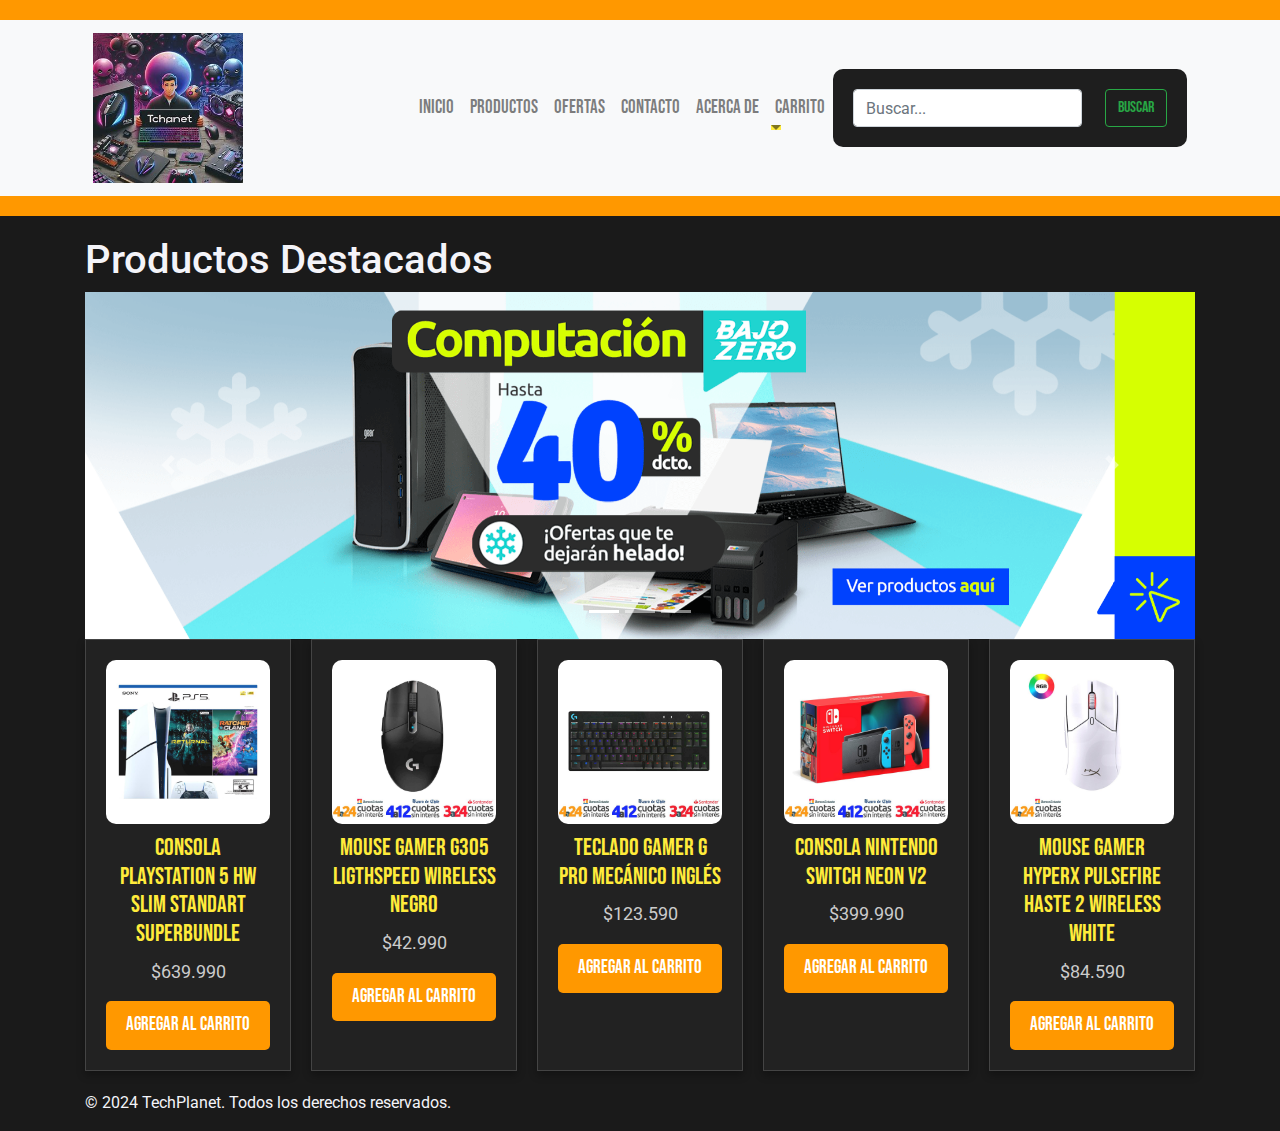
<file: index.html>
<!DOCTYPE html>
<html lang="es">
<head>
    <meta charset="UTF-8">
    <meta name="viewport" content="width=device-width, initial-scale=1.0">
    <title>TechPlanet - Inicio</title>
    <link rel="stylesheet" href="https://stackpath.bootstrapcdn.com/bootstrap/4.5.2/css/bootstrap.min.css">
    <link rel="stylesheet" href="styles.css">
</head>
<body>
    <header>
        <nav class="navbar navbar-expand-lg navbar-light bg-light">
            <div class="container">
                <a class="navbar-brand" href="index.html"><img src="logo de la pagina/OIG2.jpeg" alt="TechPlanet"></a>
                <button class="navbar-toggler" type="button" data-toggle="collapse" data-target="#navbarNav" aria-controls="navbarNav" aria-expanded="false" aria-label="Toggle navigation">
                    <span class="navbar-toggler-icon"></span>
                </button>
                <div class="collapse navbar-collapse" id="navbarNav">
                    <ul class="navbar-nav ml-auto">
                        <li class="nav-item">
                            <a class="nav-link" href="index.html">Inicio</a>
                        </li>
                        <li class="nav-item">
                            <a class="nav-link" href="productos.html">Productos</a>
                        </li>
                        <li class="nav-item">
                            <a class="nav-link" href="ofertas.html">Ofertas</a>
                        </li>
                        <li class="nav-item">
                            <a class="nav-link" href="contacto.html">Contacto</a>
                        </li>
                        <li class="nav-item">
                            <a class="nav-link" href="acerca.html">Acerca de</a>
                        </li>
                        <li class="nav-item dropdown">
                            <a class="nav-link dropdown-toggle" href="#" id="navbarDropdown" role="button" data-toggle="dropdown" aria-haspopup="true" aria-expanded="false">
                                Carrito
                            </a>
                            <div class="dropdown-menu" aria-labelledby="navbarDropdown">
                                <ul id="cart-items" class="dropdown-item"></ul>
                                <p class="dropdown-item">Total: <span id="cart-total-price">$0.00</span></p>
                                <button onclick="checkout()" class="dropdown-item">Pagar</button>
                            </div>
                        </li>
                    </ul>
                    <form class="form-inline my-2 my-lg-0">
                        <input class="form-control mr-sm-2" type="search" placeholder="Buscar..." aria-label="Search">
                        <button class="btn btn-outline-success my-2 my-sm-0" type="submit">Buscar</button>
                    </form>
                </div>
            </div>
        </nav>
    </header>
    
    <main>
        <div class="container">
            <h1>Productos Destacados</h1>
            <div id="carouselExampleIndicators" class="carousel slide" data-ride="carousel">
                <ol class="carousel-indicators">
                    <li data-target="#carouselExampleIndicators" data-slide-to="0" class="active"></li>
                    <li data-target="#carouselExampleIndicators" data-slide-to="1"></li>
                    <li data-target="#carouselExampleIndicators" data-slide-to="2"></li>
                </ol>
                <div class="carousel-inner">
                    <div class="carousel-item active">
                        <img class="d-block w-100" src="carrusel/1_8868.png" alt="Producto 1">
                    </div>
                    <div class="carousel-item">
                        <img class="d-block w-100" src="carrusel/7_824.jpg" alt="Producto 2">
                    </div>
                    <!-- Agrega más imágenes aquí -->
                </div>
                <a class="carousel-control-prev" href="#carouselExampleIndicators" role="button" data-slide="prev">
                    <span class="carousel-control-prev-icon" aria-hidden="true"></span>
                    <span class="sr-only">Previous</span>
                </a>
                <a class="carousel-control-next" href="#carouselExampleIndicators" role="button" data-slide="next">
                    <span class="carousel-control-next-icon" aria-hidden="true"></span>
                    <span class="sr-only">Next</span>
                </a>
            </div>

            <div class="product-grid">
                <!-- Lista de productos -->
                <div class="product">
                    <img src="productos destacados/play 5.jpg" alt="Consola PlayStation 5">
                    <h2>Consola PlayStation 5 HW Slim Standart Superbundle</h2>
                    <p>$639.990</p>
                    <button onclick="addToCart('Consola PlayStation 5 HW Slim Standart Superbundle', 639990, 'productos destacados/play 5.jpg')">Agregar al Carrito</button>
                </div>                
                <div class="product">
                    <img src="productos destacados/logitech.jpg" alt="Logitech®Mouses">
                    <h2>Mouse Gamer G305 Ligthspeed Wireless Negro</h2>
                    <p>$42.990</p>
                    <button onclick="addToCart('Mouse Gamer G305 Ligthspeed Wireless Negro', 42990, 'productos destacados/logitech.jpg')">Agregar al Carrito</button>
                </div>
                <div class="product">
                    <img src="productos destacados/logitech teclado.jpg" alt="Logitech®Teclados">
                    <h2>Teclado Gamer G PRO Mecánico Inglés</h2>
                    <p>$123.590</p>
                    <button onclick="addToCart('Teclado Gamer G PRO Mecánico Inglés', 123590, 'productos destacados/logitech teclado.jpg')">Agregar al Carrito</button>
                </div>
                <div class="product">
                    <img src="productos destacados/Nintendo switch.jpg" alt="Nintendo®Consolas">
                    <h2>Consola Nintendo Switch Neon V2</h2>
                    <p>$399.990</p>
                    <button onclick="addToCart('Consola Nintendo Switch Neon V2', 399990, 'productos destacados/Nintendo switch.jpg')">Agregar al Carrito</button>
                </div>
                <div class="product">
                    <img src="productos destacados/mouse hyperx.jpg" alt="HyperX®Mouses">
                    <h2>Mouse Gamer HyperX Pulsefire Haste 2 Wireless White</h2>
                    <p>$84.590</p>
                    <button onclick="addToCart('Mouse Gamer HyperX Pulsefire Haste 2 Wireless White', 84590, 'productos destacados/mouse hyperx.jpg')">Agregar al Carrito</button>
                </div>
            </div>
        </div>
    </main>
    
    <footer>
        <div class="container">
            <p>&copy; 2024 TechPlanet. Todos los derechos reservados.</p>
        </div>
    </footer>
    
    <script>
        let cart = [];
        let totalPrice = 0;
    
        function addToCart(productName, productPrice, imageUrl) {
            cart.push({ name: productName, price: productPrice, imageUrl: imageUrl });
            totalPrice += productPrice;
            updateCart();
        }
    
        function updateCart() {
    const cartItemsElement = document.getElementById('cart-items');
    cartItemsElement.innerHTML = '';
    cart.forEach((item, index) => {
        const li = document.createElement('li');
        const img = document.createElement('img');
        img.src = item.imageUrl;
        img.alt = item.name;
        img.style.width = '100px';
        img.style.height = '100px';
        li.appendChild(img);
        const text = document.createElement('span');
        const priceWithoutDecimals = Math.floor(item.price); 
        text.textContent = `${item.name} - $${priceWithoutDecimals.toLocaleString('es-CL', {style: 'currency', currency: 'CLP'})}`; 
        li.appendChild(text);
        const removeButton = document.createElement('button');
        removeButton.textContent = 'x';
        removeButton.classList.add('btn', 'btn-danger', 'btn-sm', 'ml-2'); 
        removeButton.onclick = () => removeFromCart(index); 
        li.appendChild(removeButton);
        cartItemsElement.appendChild(li);
    });
    const totalPriceWithoutDecimals = Math.floor(totalPrice); 
    document.getElementById('cart-total-price').textContent = `$${totalPriceWithoutDecimals.toLocaleString('es-CL', {style: 'currency', currency: 'CLP'})}`; 
}





function removeFromCart(index) {
    const removedItem = cart.splice(index, 1)[0]; 
    totalPrice -= removedItem.price; 
    updateCart(); 
}



    
        function checkout() {
            alert('Checkout: Total a pagar - $' + totalPrice.toFixed(2));
        }
    </script>
    
    
    

    <script src="https://code.jquery.com/jquery-3.5.1.slim.min.js"></script>
    <script src="https://cdn.jsdelivr.net/npm/@popperjs/core@2.5.3/dist/umd/popper.min.js"></script>
    <script src="https://stackpath.bootstrapcdn.com/bootstrap/4.5.2/js/bootstrap.min.js"></script>
</body>
</html>
</file>
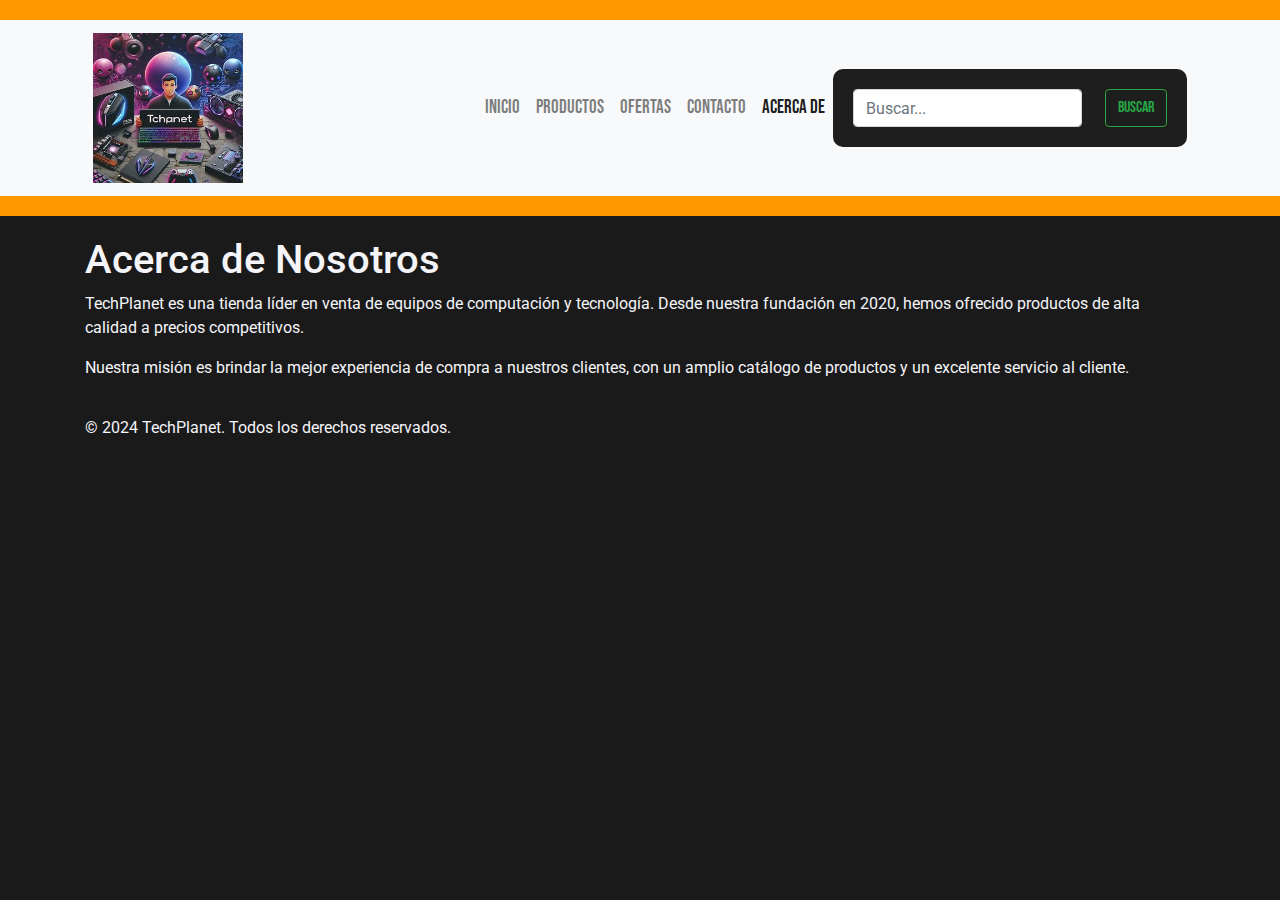
<file: acerca.html>
<!DOCTYPE html>
<html lang="es">
<head>
    <meta charset="UTF-8">
    <meta name="viewport" content="width=device-width, initial-scale=1.0">
    <title>TechPlanet - Acerca de</title>
    <link rel="stylesheet" href="https://stackpath.bootstrapcdn.com/bootstrap/4.5.2/css/bootstrap.min.css">
    <link rel="stylesheet" href="styles.css">
</head>
<body>
    <header>
        <nav class="navbar navbar-expand-lg navbar-light bg-light">
            <div class="container">
                <a class="navbar-brand" href="index.html"><img src="logo de la pagina/OIG2.jpeg" alt="TechPlanet Logo"></a>
                <button class="navbar-toggler" type="button" data-toggle="collapse" data-target="#navbarNav" aria-controls="navbarNav" aria-expanded="false" aria-label="Toggle navigation">
                    <span class="navbar-toggler-icon"></span>
                </button>
                <div class="collapse navbar-collapse" id="navbarNav">
                    <ul class="navbar-nav ml-auto">
                        <li class="nav-item">
                            <a class="nav-link" href="index.html">Inicio</a>
                        </li>
                        <li class="nav-item">
                            <a class="nav-link" href="productos.html">Productos</a>
                        </li>
                        <li class="nav-item">
                            <a class="nav-link" href="ofertas.html">Ofertas</a>
                        </li>
                        <li class="nav-item">
                            <a class="nav-link" href="contacto.html">Contacto</a>
                        </li>
                        <li class="nav-item active">
                            <a class="nav-link" href="acerca.html">Acerca de</a>
                        </li>
                    </ul>
                    <form class="form-inline my-2 my-lg-0">
                        <input class="form-control mr-sm-2" type="search" placeholder="Buscar..." aria-label="Search">
                        <button class="btn btn-outline-success my-2 my-sm-0" type="submit">Buscar</button>
                    </form>
                </div>
            </div>
        </nav>
    </header>
    
    <main>
        <div class="container">
            <h1>Acerca de Nosotros</h1>
            <p>TechPlanet es una tienda líder en venta de equipos de computación y tecnología. Desde nuestra fundación en 2020, hemos ofrecido productos de alta calidad a precios competitivos.</p>
            <p>Nuestra misión es brindar la mejor experiencia de compra a nuestros clientes, con un amplio catálogo de productos y un excelente servicio al cliente.</p>
        </div>
    </main>
    
    <footer>
        <div class="container">
            <p>&copy; 2024 TechPlanet. Todos los derechos reservados.</p>
        </div>
    </footer>
    
    <script src="https://code.jquery.com/jquery-3.5.1.slim.min.js"></script>
    <script src="https://cdn.jsdelivr.net/npm/@popperjs/core@2.5.3/dist/umd/popper.min.js"></script>
    <script src="https://stackpath.bootstrapcdn.com/bootstrap/4.5.2/js/bootstrap.min.js"></script>
</body>
</html>
</file>
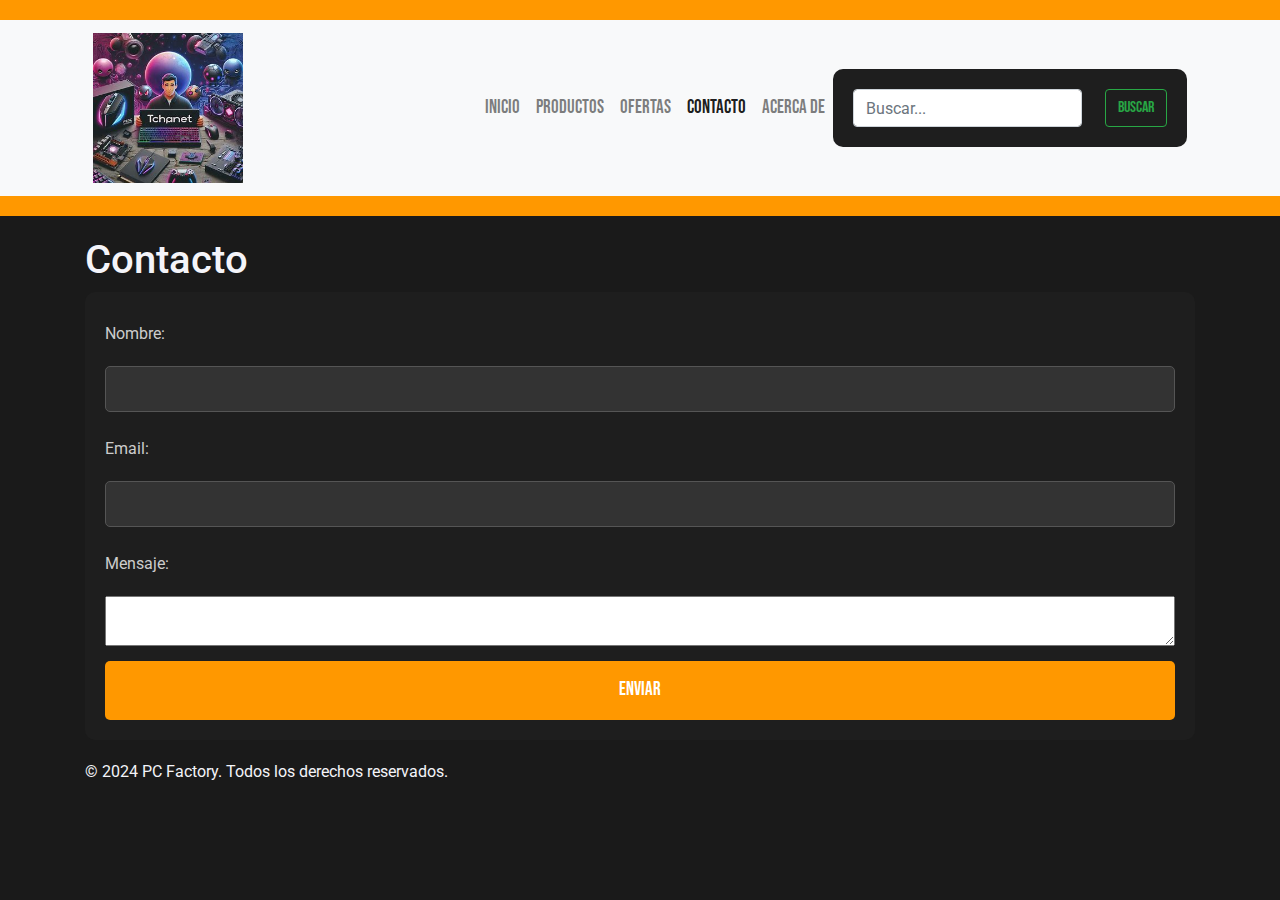
<file: contacto.html>
<!DOCTYPE html>
<html lang="es">
<head>
    <meta charset="UTF-8">
    <meta name="viewport" content="width=device-width, initial-scale=1.0">
    <title>PC Factory - Contacto</title>
    <link rel="stylesheet" href="https://stackpath.bootstrapcdn.com/bootstrap/4.5.2/css/bootstrap.min.css">
    <link rel="stylesheet" href="styles.css">
</head>
<body>
    <header>
        <nav class="navbar navbar-expand-lg navbar-light bg-light">
            <div class="container">
                <a class="navbar-brand" href="index.html"><img src="logo de la pagina/OIG2.jpeg" alt="Pagina"></a>
                <button class="navbar-toggler" type="button" data-toggle="collapse" data-target="#navbarNav" aria-controls="navbarNav" aria-expanded="false" aria-label="Toggle navigation">
                    <span class="navbar-toggler-icon"></span>
                </button>
                <div class="collapse navbar-collapse" id="navbarNav">
                    <ul class="navbar-nav ml-auto">
                        <li class="nav-item">
                            <a class="nav-link" href="index.html">Inicio</a>
                        </li>
                        <li class="nav-item">
                            <a class="nav-link" href="productos.html">Productos</a>
                        </li>
                        <li class="nav-item">
                            <a class="nav-link" href="ofertas.html">Ofertas</a>
                        </li>
                        <li class="nav-item active">
                            <a class="nav-link" href="contacto.html">Contacto</a>
                        </li>
                        <li class="nav-item">
                            <a class="nav-link" href="acerca.html">Acerca de</a>
                        </li>
                    </ul>
                    <form class="form-inline my-2 my-lg-0">
                        <input class="form-control mr-sm-2" type="search" placeholder="Buscar..." aria-label="Search">
                        <button class="btn btn-outline-success my-2 my-sm-0" type="submit">Buscar</button>
                    </form>
                </div>
            </div>
        </nav>
    </header>
    
    <main>
        <div class="container">
            <h1>Contacto</h1>
            <form action="#" method="post">
                <label for="nombre">Nombre:</label>
                <input type="text" id="nombre" name="nombre" required>
                
                <label for="email">Email:</label>
                <input type="email" id="email" name="email" required>
                
                <label for="mensaje">Mensaje:</label>
                <textarea id="mensaje" name="mensaje" required></textarea>
                
                <button type="submit">Enviar</button>
            </form>
        </div>
    </main>
    
    <footer>
        <div class="container">
            <p>&copy; 2024 PC Factory. Todos los derechos reservados.</p>
        </div>
    </footer>
    
    <script src="https://code.jquery.com/jquery-3.5.1.slim.min.js"></script>
    <script src="https://cdn.jsdelivr.net/npm/@popperjs/core@2.5.3/dist/umd/popper.min.js"></script>
    <script src="https://stackpath.bootstrapcdn.com/bootstrap/4.5.2/js/bootstrap.min.js"></script>
</body>
</html>
</file>
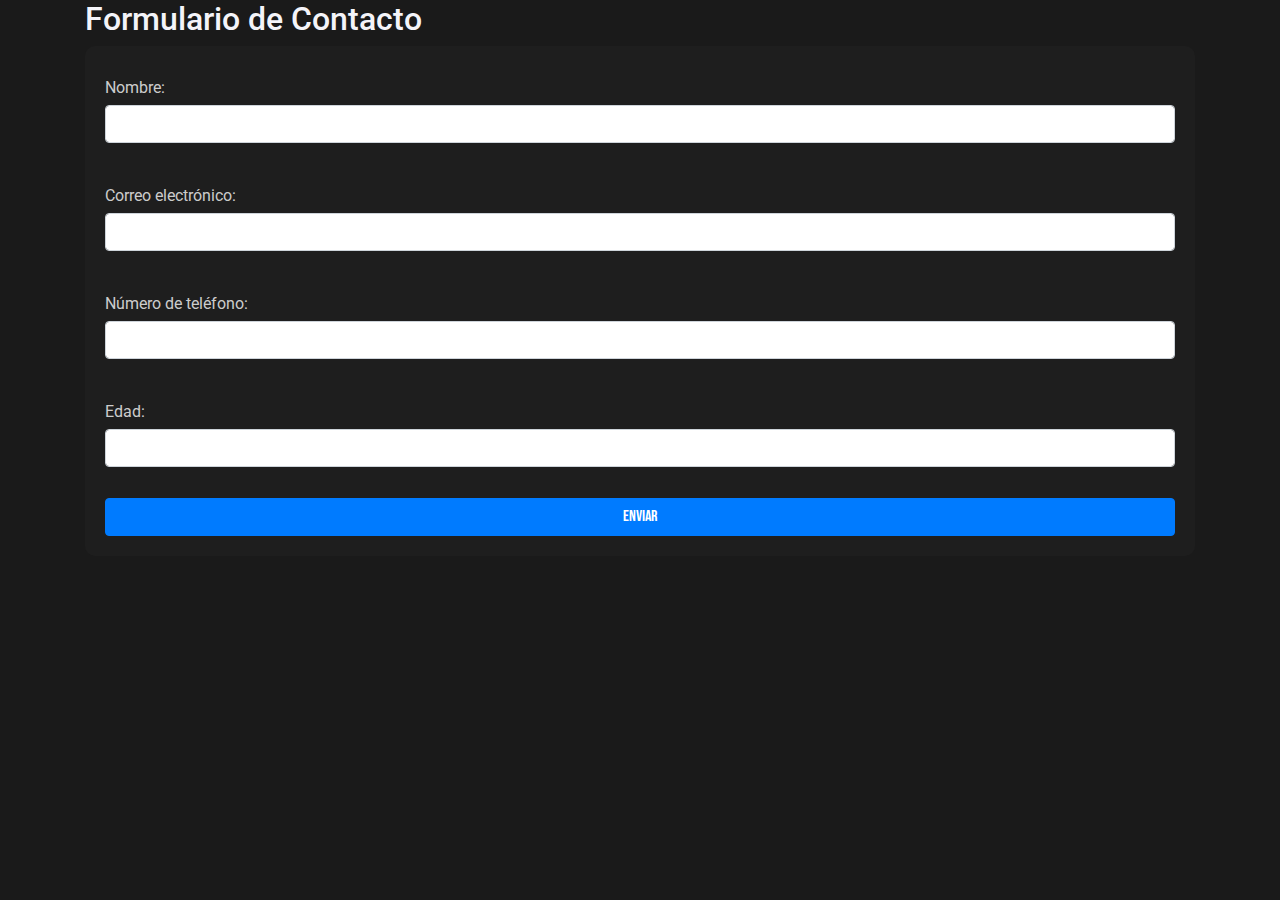
<file: formulario.html>
<!DOCTYPE html>
<html lang="es">
<head>
    <meta charset="UTF-8">
    <meta name="viewport" content="width=device-width, initial-scale=1.0">
    <title>Formulario de Contacto</title>
    <link rel="stylesheet" href="https://stackpath.bootstrapcdn.com/bootstrap/4.5.2/css/bootstrap.min.css">
    <link rel="stylesheet" href="styles.css">
</head>
<body>
    <div class="container">
        <h2>Formulario de Contacto</h2>
        <form id="formulario-contacto" action="">
            <div class="form-group">
                <label for="nombre">Nombre:</label>
                <input type="text" id="nombre" name="nombre" class="form-control" required>
            </div>
            <div class="form-group">
                <label for="email">Correo electrónico:</label>
                <input type="email" id="email" name="email" class="form-control" required>
            </div>
            <div class="form-group">
                <label for="telefono">Número de teléfono:</label>
                <input type="tel" id="telefono" name="telefono" class="form-control" required>
            </div>
            <div class="form-group">
                <label for="edad">Edad:</label>
                <input type="number" id="edad" name="edad" class="form-control" required>
            </div>
            <button type="submit" class="btn btn-primary">Enviar</button>
        </form>
    </div>

    <script src="https://code.jquery.com/jquery-3.5.1.min.js"></script>
    <script src="formulario.js"></script>
</body>
</html>
</file>
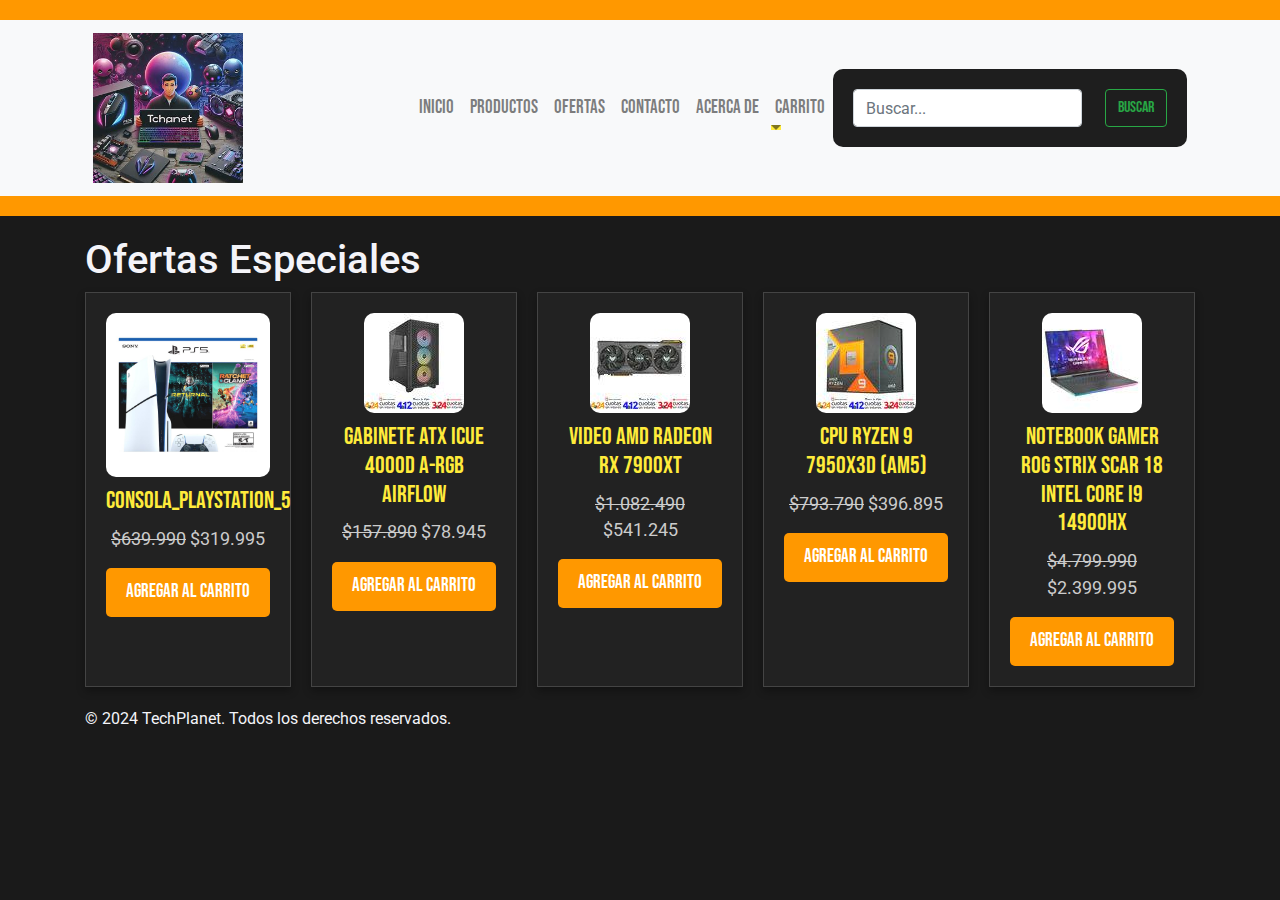
<file: ofertas.html>
<!DOCTYPE html>
<html lang="es">
<head>
    <meta charset="UTF-8">
    <meta name="viewport" content="width=device-width, initial-scale=1.0">
    <title>TechPlanet - Inicio</title>
    <link rel="stylesheet" href="https://stackpath.bootstrapcdn.com/bootstrap/4.5.2/css/bootstrap.min.css">
    <link rel="stylesheet" href="styles.css">
</head>
<body>
    <header>
        <nav class="navbar navbar-expand-lg navbar-light bg-light">
            <div class="container">
                <a class="navbar-brand" href="index.html"><img src="logo de la pagina/OIG2.jpeg" alt="TechPlanet"></a>
                <button class="navbar-toggler" type="button" data-toggle="collapse" data-target="#navbarNav" aria-controls="navbarNav" aria-expanded="false" aria-label="Toggle navigation">
                    <span class="navbar-toggler-icon"></span>
                </button>
                <div class="collapse navbar-collapse" id="navbarNav">
                    <ul class="navbar-nav ml-auto">
                        <li class="nav-item">
                            <a class="nav-link" href="index.html">Inicio</a>
                        </li>
                        <li class="nav-item">
                            <a class="nav-link" href="productos.html">Productos</a>
                        </li>
                        <li class="nav-item">
                            <a class="nav-link" href="ofertas.html">Ofertas</a>
                        </li>
                        <li class="nav-item">
                            <a class="nav-link" href="contacto.html">Contacto</a>
                        </li>
                        <li class="nav-item">
                            <a class="nav-link" href="acerca.html">Acerca de</a>
                        </li>
                        <li class="nav-item dropdown">
                            <a class="nav-link dropdown-toggle" href="#" id="navbarDropdown" role="button" data-toggle="dropdown" aria-haspopup="true" aria-expanded="false">
                                Carrito
                            </a>
                            <div class="dropdown-menu" aria-labelledby="navbarDropdown">
                                <ul id="cart-items" class="dropdown-item"></ul>
                                <p class="dropdown-item">Total: <span id="cart-total-price">$0.00</span></p>
                                <button onclick="checkout()" class="dropdown-item">Pagar</button>
                            </div>
                        </li>
                    </ul>
                    <form class="form-inline my-2 my-lg-0">
                        <input class="form-control mr-sm-2" type="search" placeholder="Buscar..." aria-label="Search">
                        <button class="btn btn-outline-success my-2 my-sm-0" type="submit">Buscar</button>
                    </form>
                </div>
            </div>
        </nav>
    </header>
    
    <main>
        <div class="container">
            <h1>Ofertas Especiales</h1>
            <div class="product-grid">

                <!-- Lista de productos en oferta -->
                
                <div class="product">
                    <img src="ofertas/Consola_PlayStation_5_HW_Slim_Standar_Superbundle.jpg" alt="Oferta 1">
                    <h2>Consola_PlayStation_5</h2>
                    <p><del>$639.990</del> $319.995</p>
                    <button onclick="addToCart('Producto en Oferta 1', 100000, 'oferta1.jpg')">Agregar al Carrito</button>
                </div>
                <div class="product">
                    <img src="ofertas/Gabinete ATX iCUE 4000D A-RGB Airflow.jpg" alt="Oferta 2">
                    <h2>Gabinete ATX iCUE 4000D A-RGB Airflow</h2>
                    <p><del>$157.890</del> $78.945</p>
                    <button onclick="addToCart('Producto en Oferta 2', 200000, 'oferta2.jpg')">Agregar al Carrito</button>
                </div>
                <div class="product">
                    <img src="ofertas/Video AMD Radeon RX 7900XT O20GB TUF Gaming GDDR6.jpg" alt="Oferta 2">
                    <h2>Video AMD Radeon RX 7900XT</h2>
                    <p><del>$1.082.490</del> $541.245</p>
                    <button onclick="addToCart('Producto en Oferta 2', 200000, 'oferta2.jpg')">Agregar al Carrito</button>
                </div>
                <div class="product">
                    <img src="ofertas/CPU Ryzen 9 7950X3D (AM5).jpg" alt="Oferta 2">
                    <h2>CPU Ryzen 9 7950X3D (AM5)</h2>
                    <p><del>$793.790</del> $396.895</p>
                    <button onclick="addToCart('Producto en Oferta 2', 200000, 'oferta2.jpg')">Agregar al Carrito</button>
                </div>
                <div class="product">
                    <img src="ofertas/Notebook Gamer ROG Strix SCAR 18 Intel Core i9 14900HX.jpg" alt="Oferta 2">
                    <h2>Notebook Gamer ROG Strix SCAR 18 Intel Core i9 14900HX</h2>
                    <p><del>$4.799.990</del> $2.399.995</p>
                    <button onclick="addToCart('Producto en Oferta 2', 200000, 'oferta2.jpg')">Agregar al Carrito</button>
                </div>
            </div>
        </div>
    </main>
    
    <footer>
        <div class="container">
            <p>&copy; 2024 TechPlanet. Todos los derechos reservados.</p>
        </div>
    </footer>
    
    <script>
        let cart = [];
        let totalPrice = 0;
    
        function addToCart(productName, productPrice, imageUrl) {
            cart.push({ name: productName, price: productPrice, imageUrl: imageUrl });
            totalPrice += productPrice;
            updateCart();
        }
    
        function updateCart() {
            const cartItemsElement = document.getElementById('cart-items');
            cartItemsElement.innerHTML = '';
            cart.forEach((item, index) => {
                const li = document.createElement('li');
                const img = document.createElement('img');
                img.src = item.imageUrl;
                img.alt = item.name;
                img.style.width = '100px';
                img.style.height = '100px';
                li.appendChild(img);
                const text = document.createElement('span');
                const priceWithoutDecimals = Math.floor(item.price); 
                text.textContent = `${item.name} - $${priceWithoutDecimals.toLocaleString('es-CL', {style: 'currency', currency: 'CLP'})}`; 
                li.appendChild(text);
                const removeButton = document.createElement('button');
                removeButton.textContent = 'x';
                removeButton.classList.add('btn', 'btn-danger', 'btn-sm', 'ml-2'); 
                removeButton.onclick = () => removeFromCart(index); 
                li.appendChild(removeButton);
                cartItemsElement.appendChild(li);
            });
            const totalPriceWithoutDecimals = Math.floor(totalPrice); 
            document.getElementById('cart-total-price').textContent = `$${totalPriceWithoutDecimals.toLocaleString('es-CL', {style: 'currency', currency: 'CLP'})}`; 
        }
    
        function removeFromCart(index) {
            const removedItem = cart.splice(index, 1)[0]; 
            totalPrice -= removedItem.price; 
            updateCart(); 
        }
    
        function checkout() {
            alert('Checkout: Total a pagar - $' + totalPrice.toFixed(2));
        }
    </script>


    <script src="https://code.jquery.com/jquery-3.5.1.slim.min.js"></script>
    <script src="https://cdn.jsdelivr.net/npm/@popperjs/core@2.5.3/dist/umd/popper.min.js"></script>
    <script src="https://stackpath.bootstrapcdn.com/bootstrap/4.5.2/js/bootstrap.min.js"></script>
</body>
</html>
</file>
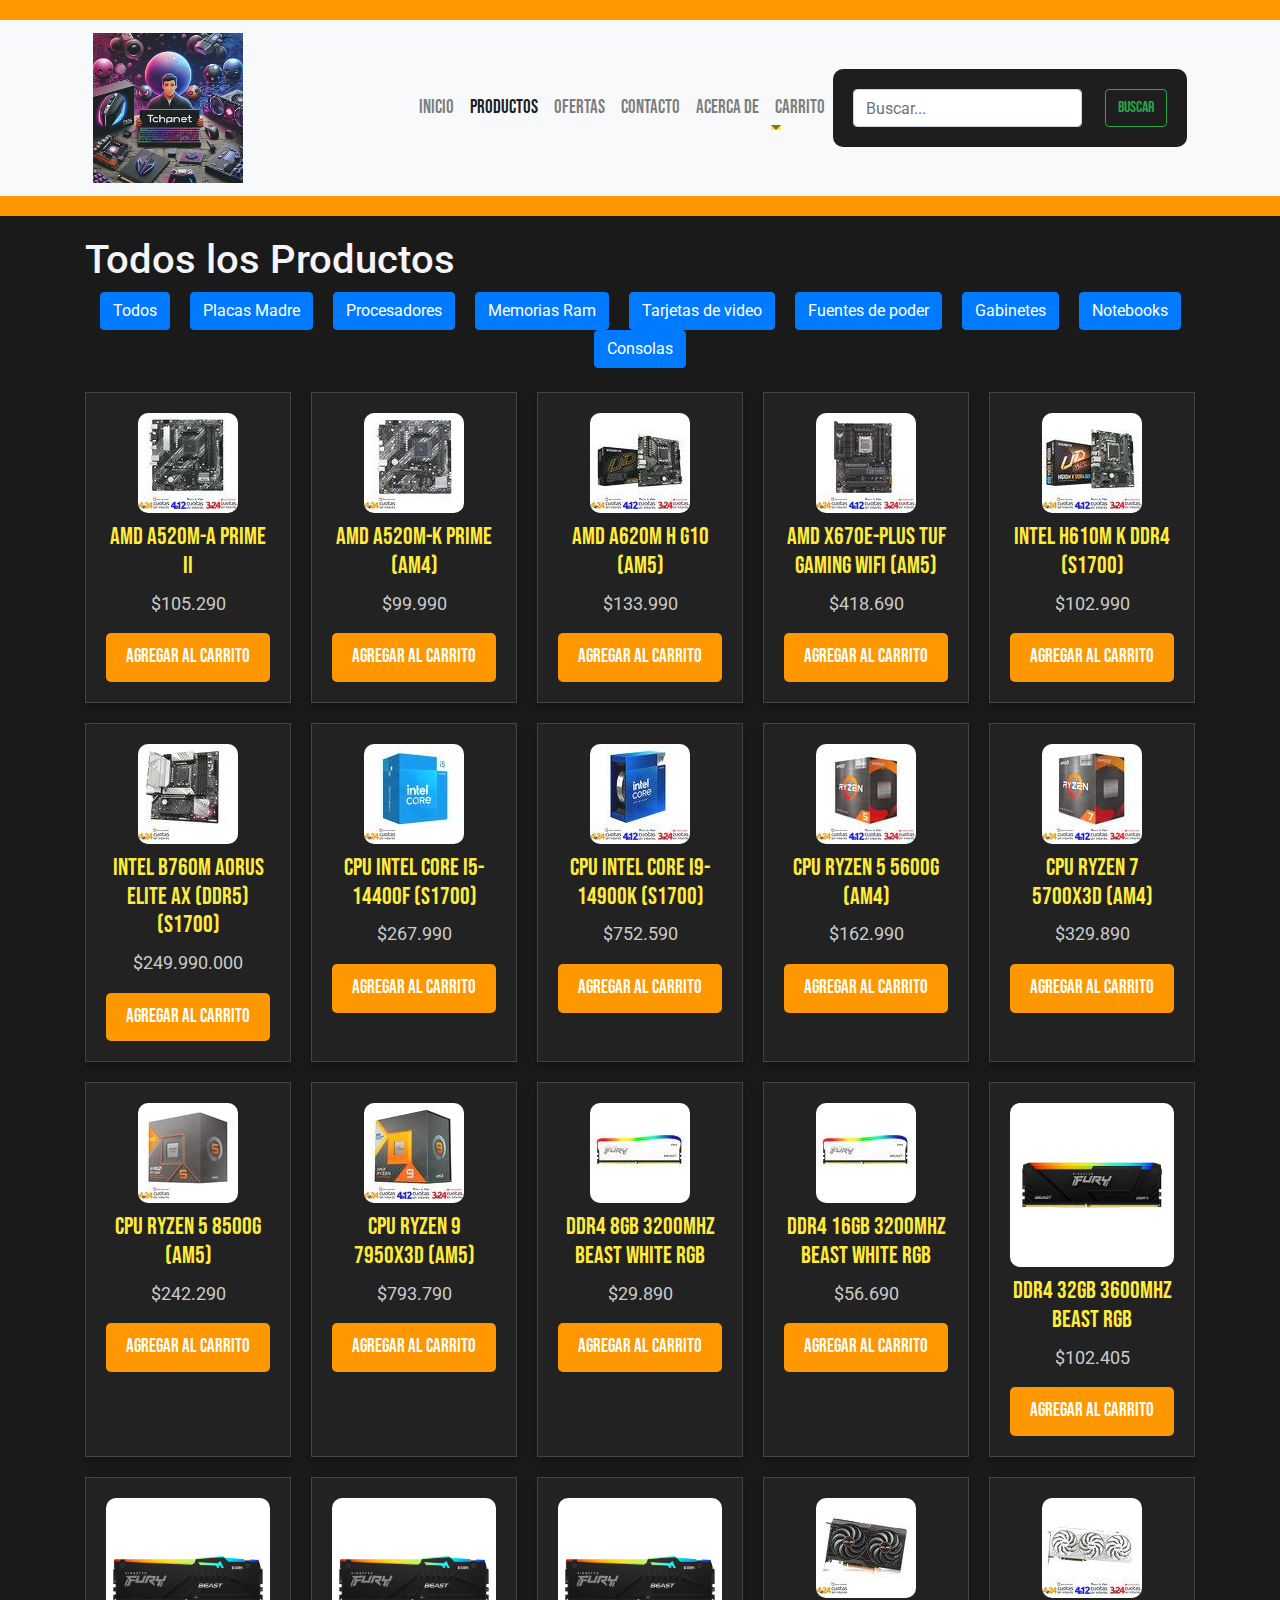
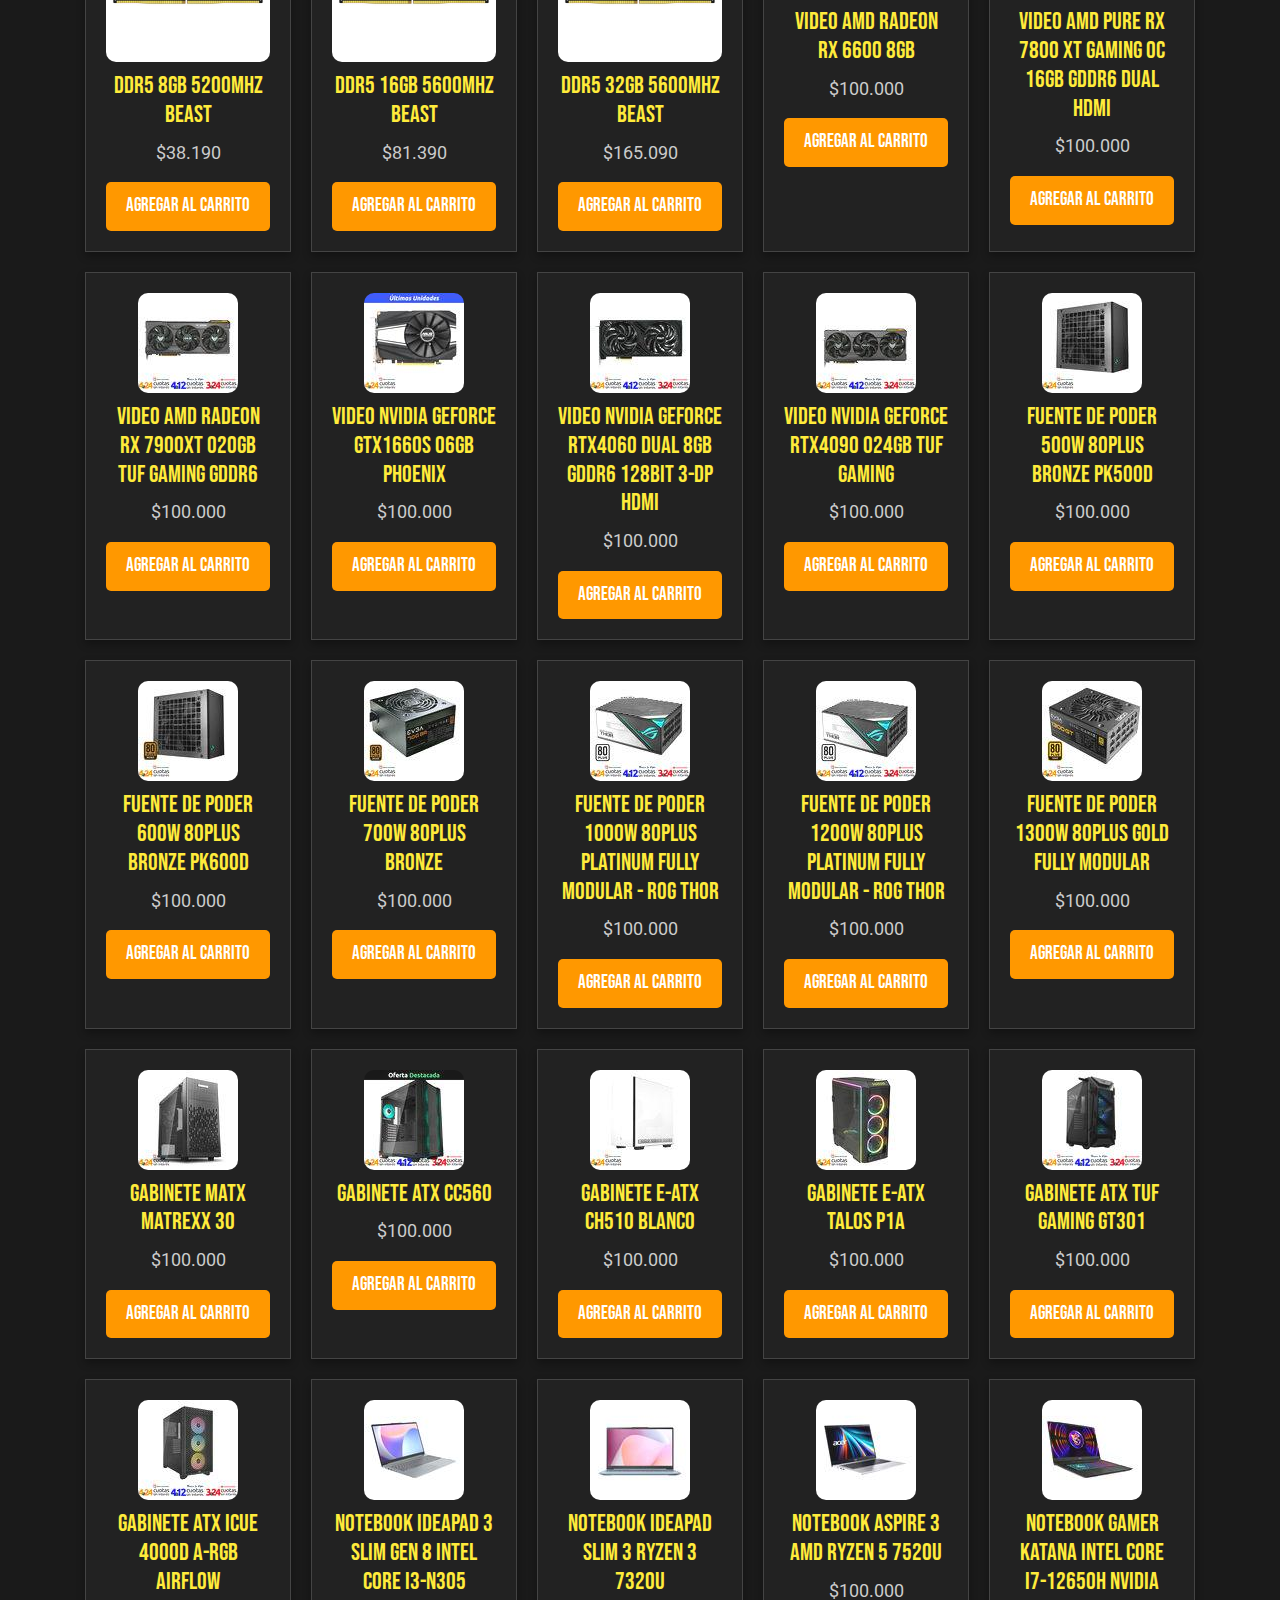
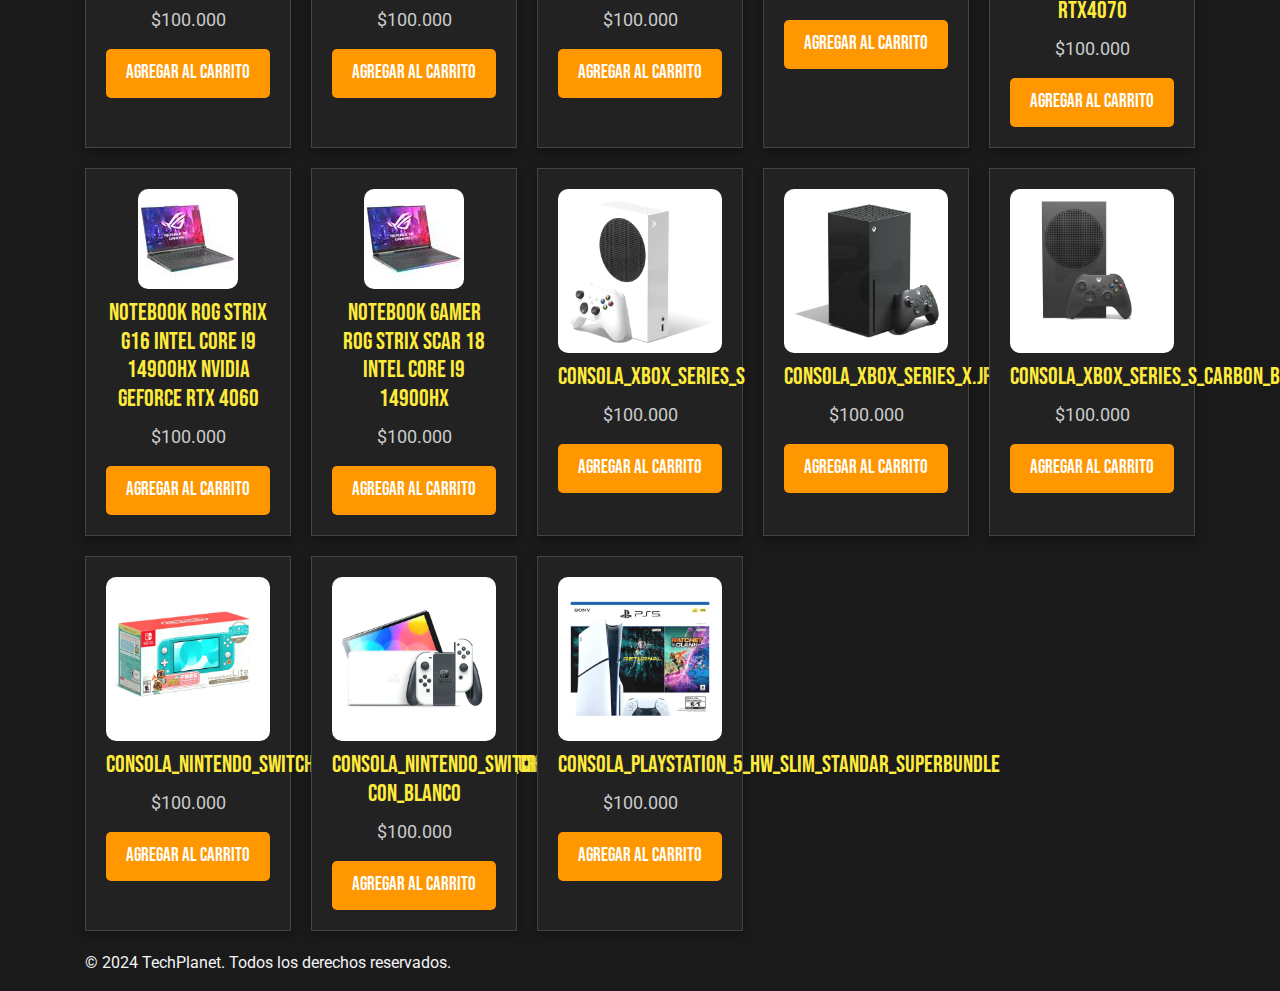
<file: productos.html>
<!DOCTYPE html>
<html lang="es">
<head>
    <meta charset="UTF-8">
    <meta name="viewport" content="width=device-width, initial-scale=1.0">
    <title>TechPlanet - Productos</title>
    <link rel="stylesheet" href="https://stackpath.bootstrapcdn.com/bootstrap/4.5.2/css/bootstrap.min.css">
    <link rel="stylesheet" href="styles.css">
</head>
<body>
    <header>
        <nav class="navbar navbar-expand-lg navbar-light bg-light">
            <div class="container">
                <a class="navbar-brand" href="index.html"><img src="logo de la pagina/OIG2.jpeg" alt="Pagina"></a>
                <button class="navbar-toggler" type="button" data-toggle="collapse" data-target="#navbarNav" aria-controls="navbarNav" aria-expanded="false" aria-label="Toggle navigation">
                    <span class="navbar-toggler-icon"></span>
                </button>
                <div class="collapse navbar-collapse" id="navbarNav">
                    <ul class="navbar-nav ml-auto">
                        <li class="nav-item">
                            <a class="nav-link" href="index.html">Inicio</a>
                        </li>
                        <li class="nav-item active">
                            <a class="nav-link" href="productos.html">Productos</a>
                        </li>
                        <li class="nav-item">
                            <a class="nav-link" href="ofertas.html">Ofertas</a>
                        </li>
                        <li class="nav-item">
                            <a class="nav-link" href="contacto.html">Contacto</a>
                        </li>
                        <li class="nav-item">
                            <a class="nav-link" href="acerca.html">Acerca de</a>
                        </li>
                        <!-- Carrito -->
                        <li class="nav-item dropdown">
                            <a class="nav-link dropdown-toggle" href="#" id="navbarDropdown" role="button" data-toggle="dropdown" aria-haspopup="true" aria-expanded="false">
                                Carrito
                            </a>
                            <div class="dropdown-menu" aria-labelledby="navbarDropdown">
                                <ul id="cart-items" class="dropdown-item"></ul>
                                <p class="dropdown-item">Total: <span id="cart-total-price">$0.00</span></p>
                                <button onclick="checkout()" class="dropdown-item">Pagar</button>
                            </div>
                        </li>
                    </ul>
                    <form class="form-inline my-2 my-lg-0">
                        <input class="form-control mr-sm-2" type="search" placeholder="Buscar..." aria-label="Search">
                        <button class="btn btn-outline-success my-2 my-sm-0" type="submit">Buscar</button>
                    </form>
                </div>
            </div>
        </nav>
    </header>
    
    <main>
        <div class="container">
            <h1>Todos los Productos</h1>
            <!-- Botones de filtro por categoría -->
            <div class="text-center mb-4">
                <button class="btn btn-primary mx-2" onclick="filterProducts('todos')">Todos</button>
                <button class="btn btn-primary mx-2" onclick="filterProducts('Placas_madres')">Placas Madre</button>
                <button class="btn btn-primary mx-2" onclick="filterProducts('Procesadores')">Procesadores</button>
                <button class="btn btn-primary mx-2" onclick="filterProducts('Memorias Ram')">Memorias Ram</button>
                <button class="btn btn-primary mx-2" onclick="filterProducts('Tarjetas de video')">Tarjetas de video</button>
                <button class="btn btn-primary mx-2" onclick="filterProducts('Fuentes de poder')">Fuentes de poder</button>
                <button class="btn btn-primary mx-2" onclick="filterProducts('Gabinetes')">Gabinetes</button>
                <button class="btn btn-primary mx-2" onclick="filterProducts('Notebooks')">Notebooks</button>
                <button class="btn btn-primary mx-2" onclick="filterProducts('Consolas')">Consolas</button> 
            </div>
            <div class="product-grid">


                <!--Categoria de Placas -->

                <div class="product" data-category="Placas_madres">
                    <!-- Producto 1 -->
                    <img src="productos/placas madres/AMD A520M-A Prime II (AM4).jpg" alt="AMD A520M-A Prime II (AM4)">
                    <h2>AMD A520M-A Prime II</h2>
                    <p>$105.290</p>
                    <button onclick="addToCart('Producto 1', 100000, 'producto1.jpg')">Agregar al Carrito</button>
                </div>

                <div class="product" data-category="Placas_madres">
                    <!-- Producto 1 -->
                    <img src="productos/placas madres/AMD A520M-K Prime (AM4).jpg" alt="AMD A520M-K Prime (AM4)">
                    <h2>AMD A520M-K Prime (AM4)</h2>
                    <p>$99.990</p>
                    <button onclick="addToCart('Producto 1', 100000, 'producto1.jpg')">Agregar al Carrito</button>
                </div>

                <div class="product" data-category="Placas_madres">
                    <!-- Producto 1 -->
                    <img src="productos/placas madres/AMD A620M H G10 (AM5).jpg" alt="AMD A620M H G10 (AM5)">
                    <h2>AMD A620M H G10 (AM5)</h2>
                    <p>$133.990</p>
                    <button onclick="addToCart('Producto 1', 100000, 'producto1.jpg')">Agregar al Carrito</button>
                </div>

                <div class="product" data-category="Placas_madres">
                    <!-- Producto 1 -->
                    <img src="productos/placas madres/AMD X670E-PLUS TUF Gaming WIFI (AM5).jpg" alt="AMD X670E-PLUS TUF Gaming WIFI (AM5)">
                    <h2>AMD X670E-PLUS TUF Gaming WIFI (AM5)</h2>
                    <p>$418.690</p>
                    <button onclick="addToCart('Producto 1', 100000, 'producto1.jpg')">Agregar al Carrito</button>
                </div>

                <div class="product" data-category="Placas_madres">
                    <!-- Producto 1 -->
                    <img src="productos/placas madres/Intel H610M K DDR4 (s1700).jpg" alt="Intel H610M K DDR4 (s1700)">
                    <h2>Intel H610M K DDR4 (s1700)</h2>
                    <p>$102.990</p>
                    <button onclick="addToCart('Producto 1', 100000, 'producto1.jpg')">Agregar al Carrito</button>
                </div>

                <div class="product" data-category="Placas_madres">
                    <!-- Producto 1 -->
                    <img src="productos/placas madres/Intel B760M Aorus Elite AX (DDR5) (s1700).jpg" alt="Intel B760M Aorus Elite AX (DDR5) (s1700)">
                    <h2>Intel B760M Aorus Elite AX (DDR5) (s1700)</h2>
                    <p>$249.990.000</p>
                    <button onclick="addToCart('Producto 1', 100000, 'producto1.jpg')">Agregar al Carrito</button>
                </div>


                <!--Categoria de Procesadores -->


                <div class="product" data-category="Procesadores">
                    <!-- Producto 2 -->
                    <img src="productos/procesadores/CPU Intel Core i5-14400F (s1700).jpg" alt="CPU Intel Core i5-14400F (s1700)">
                    <h2>CPU Intel Core i5-14400F (s1700)</h2>
                    <p>$267.990</p>
                    <button onclick="addToCart('Producto 2', 200000, 'producto2.jpg')">Agregar al Carrito</button>
                </div>

                <div class="product" data-category="Procesadores">
                    <!-- Producto 2 -->
                    <img src="productos/procesadores/CPU Intel Core i9-14900K (s1700).jpg" alt="CPU Intel Core i9-14900K (s1700)">
                    <h2>CPU Intel Core i9-14900K (s1700)</h2>
                    <p>$752.590</p>
                    <button onclick="addToCart('Producto 2', 200000, 'producto2.jpg')">Agregar al Carrito</button>
                </div>

                <div class="product" data-category="Procesadores">
                    <!-- Producto 2 -->
                    <img src="productos/procesadores/CPU Ryzen 5 5600G (AM4).jpg" alt="CPU Ryzen 5 5600G (AM4)">
                    <h2>CPU Ryzen 5 5600G (AM4)</h2>
                    <p>$162.990</p>
                    <button onclick="addToCart('Producto 2', 200000, 'producto2.jpg')">Agregar al Carrito</button>
                </div>

                <div class="product" data-category="Procesadores">
                    <!-- Producto 2 -->
                    <img src="productos/procesadores/CPU Ryzen 7 5700X3D (AM4).jpg" alt="CPU Ryzen 7 5700X3D (AM4)">
                    <h2>CPU Ryzen 7 5700X3D (AM4)</h2>
                    <p>$329.890</p>
                    <button onclick="addToCart('Producto 2', 200000, 'producto2.jpg')">Agregar al Carrito</button>
                </div>

                <div class="product" data-category="Procesadores">
                    <!-- Producto 2 -->
                    <img src="productos/procesadores/CPU Ryzen 5 8500G (AM5).jpg" alt="CPU Ryzen 5 8500G (AM5)">
                    <h2>CPU Ryzen 5 8500G (AM5)</h2>
                    <p>$242.290</p>
                    <button onclick="addToCart('Producto 2', 200000, 'producto2.jpg')">Agregar al Carrito</button>
                </div>

                <div class="product" data-category="Procesadores">
                    <!-- Producto 2 -->
                    <img src="productos/procesadores/CPU Ryzen 9 7950X3D (AM5).jpg" alt="CPU Ryzen 9 7950X3D (AM5)">
                    <h2>CPU Ryzen 9 7950X3D (AM5)</h2>
                    <p>$793.790</p>
                    <button onclick="addToCart('Producto 2', 200000, 'producto2.jpg')">Agregar al Carrito</button>
                </div>

                <!--Categoria Memoria Ram-->

                <div class="product" data-category="Memorias Ram">
                    <!-- Producto 2 -->
                    <img src="productos/Memorias Ram/DDR4 8GB 3200MHz Beast White RGB.jpg" alt="DDR4 8GB 3200MHz Beast White RGB">
                    <h2>DDR4 8GB 3200MHz Beast White RGB</h2>
                    <p>$29.890</p>
                    <button onclick="addToCart('Producto 2', 200000, 'producto2.jpg')">Agregar al Carrito</button>
                </div>

                <div class="product" data-category="Memorias Ram">
                    <!-- Producto 2 -->
                    <img src="productos/Memorias Ram/DDR4 16GB 3200MHz Beast White RGB.jpg" alt="DDR4 16GB 3200MHz Beast White RGB">
                    <h2>DDR4 16GB 3200MHz Beast White RGB</h2>
                    <p>$56.690</p>
                    <button onclick="addToCart('Producto 2', 200000, 'producto2.jpg')">Agregar al Carrito</button>
                </div>

                <div class="product" data-category="Memorias Ram">
                    <!-- Producto 2 -->
                    <img src="productos/Memorias Ram/DDR4 32GB 3600MHz Beast RGB.jpg" alt="DDR4 32GB 3600MHz Beast RGB">
                    <h2>DDR4 32GB 3600MHz Beast RGB</h2>
                    <p>$102.405</p>
                    <button onclick="addToCart('Producto 2', 200000, 'producto2.jpg')">Agregar al Carrito</button>
                </div>

                <div class="product" data-category="Memorias Ram">
                    <!-- Producto 2 -->
                    <img src="productos/Memorias Ram/DDR5 8GB 5200MHz Beast.jpg" alt="DDR5 8GB 5200MHz Beast">
                    <h2>DDR5 8GB 5200MHz Beast</h2>
                    <p>$38.190</p>
                    <button onclick="addToCart('Producto 2', 200000, 'producto2.jpg')">Agregar al Carrito</button>
                </div>

                <div class="product" data-category="Memorias Ram">
                    <!-- Producto 2 -->
                    <img src="productos/Memorias Ram/DDR5 16GB 5600MHz Beast.jpg" alt="DDR5 16GB 5600MHz Beast">
                    <h2>DDR5 16GB 5600MHz Beast</h2>
                    <p>$81.390</p>
                    <button onclick="addToCart('Producto 2', 200000, 'producto2.jpg')">Agregar al Carrito</button>
                </div>

                <div class="product" data-category="Memorias Ram">
                    <!-- Producto 2 -->
                    <img src="productos/Memorias Ram/DDR5 32GB 5600MHz Beast.jpg" alt="DDR5 32GB 5600MHz Beast">
                    <h2>DDR5 32GB 5600MHz Beast</h2>
                    <p>$165.090</p>
                    <button onclick="addToCart('Producto 2', 200000, 'producto2.jpg')">Agregar al Carrito</button>
                </div>

                <!--Categoria SSD M.2-->

                <div class="product" data-category="Tarjetas de video">
                    <!-- Producto 1 -->
                    <img src="productos/tarjetas graficas/Video AMD Radeon RX 6600 8GB Pulse.jpg" alt="Video AMD Radeon RX 6600 8GB">
                    <h2>Video AMD Radeon RX 6600 8GB</h2>
                    <p>$100.000</p>
                    <button onclick="addToCart('Producto 1', 100000, 'producto1.jpg')">Agregar al Carrito</button>
                </div>

                <div class="product" data-category="Tarjetas de video">
                    <!-- Producto 1 -->
                    <img src="productos/tarjetas graficas/Video AMD Pure RX 7800 XT Gaming OC 16GB GDDR6 Dual HDMI.jpg" alt="Video AMD Pure RX 7800 XT Gaming OC 16GB GDDR6 Dual HDMI">
                    <h2>Video AMD Pure RX 7800 XT Gaming OC 16GB GDDR6 Dual HDMI</h2>
                    <p>$100.000</p>
                    <button onclick="addToCart('Producto 1', 100000, 'producto1.jpg')">Agregar al Carrito</button>
                </div>

                <div class="product" data-category="Tarjetas de video">
                    <!-- Producto 1 -->
                    <img src="productos/tarjetas graficas/Video AMD Radeon RX 7900XT O20GB TUF Gaming GDDR6.jpg" alt="Video AMD Radeon RX 7900XT O20GB TUF Gaming GDDR6">
                    <h2>Video AMD Radeon RX 7900XT O20GB TUF Gaming GDDR6</h2>
                    <p>$100.000</p>
                    <button onclick="addToCart('Producto 1', 100000, 'producto1.jpg')">Agregar al Carrito</button>
                </div>

                <div class="product" data-category="Tarjetas de video">
                    <!-- Producto 1 -->
                    <img src="productos/tarjetas graficas/Video NVIDIA GeForce GTX1660S O6GB Phoenix.jpg" alt="Video NVIDIA GeForce GTX1660S O6GB Phoenix">
                    <h2>Video NVIDIA GeForce GTX1660S O6GB Phoenix</h2>
                    <p>$100.000</p>
                    <button onclick="addToCart('Producto 1', 100000, 'producto1.jpg')">Agregar al Carrito</button>
                </div>

                <div class="product" data-category="Tarjetas de video">
                    <!-- Producto 1 -->
                    <img src="productos/tarjetas graficas/Video NVIDIA GeForce RTX4060 DUAL 8GB GDDR6 128bit 3-DP HDMI.jpg" alt="Video NVIDIA GeForce RTX4060 DUAL 8GB GDDR6 128bit 3-DP HDMI">
                    <h2>Video NVIDIA GeForce RTX4060 DUAL 8GB GDDR6 128bit 3-DP HDMI</h2>
                    <p>$100.000</p>
                    <button onclick="addToCart('Producto 1', 100000, 'producto1.jpg')">Agregar al Carrito</button>
                </div>

                <div class="product" data-category="Tarjetas de video">
                    <!-- Producto 1 -->
                    <img src="productos/tarjetas graficas/Video NVIDIA GeForce RTX4090 O24GB TUF Gaming.jpg" alt="Video NVIDIA GeForce RTX4090 O24GB TUF Gaming">
                    <h2>Video NVIDIA GeForce RTX4090 O24GB TUF Gaming</h2>
                    <p>$100.000</p>
                    <button onclick="addToCart('Producto 1', 100000, 'producto1.jpg')">Agregar al Carrito</button>
                </div>

                <!--Categoria fuentes de poder-->

                <div class="product" data-category="Fuentes de poder">
                    <!-- Producto 1 -->
                    <img src="productos/Fuentes de poder/Fuente de Poder 500W 80Plus Bronze PK500D.jpg" alt="Fuente de Poder 500W 80Plus Bronze PK500D">
                    <h2>Fuente de Poder 500W 80Plus Bronze PK500D</h2>
                    <p>$100.000</p>
                    <button onclick="addToCart('Producto 1', 100000, 'producto1.jpg')">Agregar al Carrito</button>
                </div>

                <div class="product" data-category="Fuentes de poder">
                    <!-- Producto 1 -->
                    <img src="productos/Fuentes de poder/Fuente de Poder 600W 80Plus Bronze PK600D.jpg" alt="Fuente de Poder 600W 80Plus Bronze PK600D">
                    <h2>Fuente de Poder 600W 80Plus Bronze PK600D</h2>
                    <p>$100.000</p>
                    <button onclick="addToCart('Producto 1', 100000, 'producto1.jpg')">Agregar al Carrito</button>
                </div>

                <div class="product" data-category="Fuentes de poder">
                    <!-- Producto 1 -->
                    <img src="productos/Fuentes de poder/Fuente de Poder 700W 80Plus Bronze.jpg" alt="Fuente de Poder 700W 80Plus Bronze">
                    <h2>Fuente de Poder 700W 80Plus Bronze</h2>
                    <p>$100.000</p>
                    <button onclick="addToCart('Producto 1', 100000, 'producto1.jpg')">Agregar al Carrito</button>
                </div>

                <div class="product" data-category="Fuentes de poder">
                    <!-- Producto 1 -->
                    <img src="productos/Fuentes de poder/Fuente de Poder 1000W 80Plus Platinum Fully Modular - ROG THOR.jpg" alt="Fuente de Poder 1000W 80Plus Platinum Fully Modular - ROG THOR">
                    <h2>Fuente de Poder 1000W 80Plus Platinum Fully Modular - ROG THOR</h2>
                    <p>$100.000</p>
                    <button onclick="addToCart('Producto 1', 100000, 'producto1.jpg')">Agregar al Carrito</button>
                </div>

                <div class="product" data-category="Fuentes de poder">
                    <!-- Producto 1 -->
                    <img src="productos/Fuentes de poder/Fuente de Poder 1200W 80Plus Platinum Fully Modular - ROG THOR.jpg" alt="Fuente de Poder 1200W 80Plus Platinum Fully Modular - ROG THOR">
                    <h2>Fuente de Poder 1200W 80Plus Platinum Fully Modular - ROG THOR</h2>
                    <p>$100.000</p>
                    <button onclick="addToCart('Producto 1', 100000, 'producto1.jpg')">Agregar al Carrito</button>
                </div>

                <div class="product" data-category="Fuentes de poder">
                    <!-- Producto 1 -->
                    <img src="productos/Fuentes de poder/Fuente de Poder 1300W 80Plus Gold Fully Modular.jpg" alt="Fuente de Poder 1300W 80Plus Gold Fully Modular">
                    <h2>Fuente de Poder 1300W 80Plus Gold Fully Modular</h2>
                    <p>$100.000</p>
                    <button onclick="addToCart('Producto 1', 100000, 'producto1.jpg')">Agregar al Carrito</button>
                </div>

                <!--Gabinetes-->

                <div class="product" data-category="Gabinetes">
                    <!-- Producto 1 -->
                    <img src="productos/Gabinetes/Gabinete mATX Matrexx 30.jpg" alt="Gabinete mATX Matrexx 30">
                    <h2>Gabinete mATX Matrexx 30</h2>
                    <p>$100.000</p>
                    <button onclick="addToCart('Producto 1', 100000, 'producto1.jpg')">Agregar al Carrito</button>
                </div>

                <div class="product" data-category="Gabinetes">
                    <!-- Producto 1 -->
                    <img src="productos/Gabinetes/Gabinete ATX CC560.jpg" alt=Gabinete ATX CC560">
                    <h2>Gabinete ATX CC560</h2>
                    <p>$100.000</p>
                    <button onclick="addToCart('Producto 1', 100000, 'producto1.jpg')">Agregar al Carrito</button>
                </div>

                <div class="product" data-category="Gabinetes">
                    <!-- Producto 1 -->
                    <img src="productos/Gabinetes/Gabinete E-ATX CH510 Blanco.jpg" alt="Gabinete E-ATX CH510 Blanco">
                    <h2>Gabinete E-ATX CH510 Blanco</h2>
                    <p>$100.000</p>
                    <button onclick="addToCart('Producto 1', 100000, 'producto1.jpg')">Agregar al Carrito</button>
                </div>

                <div class="product" data-category="Gabinetes">
                    <!-- Producto 1 -->
                    <img src="productos/Gabinetes/Gabinete E-ATX Talos P1A.jpg" alt="Gabinete E-ATX Talos P1A">
                    <h2>Gabinete E-ATX Talos P1A</h2>
                    <p>$100.000</p>
                    <button onclick="addToCart('Producto 1', 100000, 'producto1.jpg')">Agregar al Carrito</button>
                </div>

                <div class="product" data-category="Gabinetes">
                    <!-- Producto 1 -->
                    <img src="productos/Gabinetes/Gabinete ATX TUF Gaming GT301.jpg" alt="Gabinete ATX TUF Gaming GT301">
                    <h2>Gabinete ATX TUF Gaming GT301</h2>
                    <p>$100.000</p>
                    <button onclick="addToCart('Producto 1', 100000, 'producto1.jpg')">Agregar al Carrito</button>
                </div>

                <div class="product" data-category="Gabinetes">
                    <!-- Producto 1 -->
                    <img src="productos/Gabinetes/Gabinete ATX iCUE 4000D A-RGB Airflow.jpg" alt="Gabinete ATX iCUE 4000D A-RGB Airflow">
                    <h2>Gabinete ATX iCUE 4000D A-RGB Airflow</h2>
                    <p>$100.000</p>
                    <button onclick="addToCart('Producto 1', 100000, 'producto1.jpg')">Agregar al Carrito</button>
                </div>

                <!--Categoria Notebooks-->

                <div class="product" data-category="Notebooks">
                    <!-- Producto 1 -->
                    <img src="productos/notebooks/Notebook Ideapad 3 Slim Gen 8 Intel Core i3-N305.jpg" alt="Notebook Ideapad 3 Slim Gen 8 Intel Core i3-N305">
                    <h2>Notebook Ideapad 3 Slim Gen 8 Intel Core i3-N305</h2>
                    <p>$100.000</p>
                    <button onclick="addToCart('Producto 1', 100000, 'producto1.jpg')">Agregar al Carrito</button>
                </div>

                <div class="product" data-category="Notebooks">
                    <!-- Producto 1 -->
                    <img src="productos/notebooks/Notebook Ideapad Slim 3 Ryzen 3 7320U.jpg" alt="Notebook Ideapad Slim 3 Ryzen 3 7320U">
                    <h2>Notebook Ideapad Slim 3 Ryzen 3 7320U</h2>
                    <p>$100.000</p>
                    <button onclick="addToCart('Producto 1', 100000, 'producto1.jpg')">Agregar al Carrito</button>
                </div>

                <div class="product" data-category="Notebooks">
                    <!-- Producto 1 -->
                    <img src="productos/notebooks/Notebook Aspire 3 AMD Ryzen 5 7520U.jpg" alt="Notebook Aspire 3 AMD Ryzen 5 7520U">
                    <h2>Notebook Aspire 3 AMD Ryzen 5 7520U</h2>
                    <p>$100.000</p>
                    <button onclick="addToCart('Producto 1', 100000, 'producto1.jpg')">Agregar al Carrito</button>
                </div>

                <div class="product" data-category="Notebooks">
                    <!-- Producto 1 -->
                    <img src="productos/notebooks/Notebook Gamer Katana Intel Core i7-12650H NVIDIA RTX4070.jpg" alt="Notebook Gamer Katana Intel Core i7-12650H NVIDIA RTX4070">
                    <h2>Notebook Gamer Katana Intel Core i7-12650H NVIDIA RTX4070</h2>
                    <p>$100.000</p>
                    <button onclick="addToCart('Producto 1', 100000, 'producto1.jpg')">Agregar al Carrito</button>
                </div>

                <div class="product" data-category="Notebooks">
                    <!-- Producto 1 -->
                    <img src="productos/notebooks/Notebook ROG Strix G16 Intel Core i9 14900HX NVIDIA GeForce RTX 4060.jpg" alt="Notebook ROG Strix G16 Intel Core i9 14900HX NVIDIA GeForce RTX 4060">
                    <h2>Notebook ROG Strix G16 Intel Core i9 14900HX NVIDIA GeForce RTX 4060</h2>
                    <p>$100.000</p>
                    <button onclick="addToCart('Producto 1', 100000, 'producto1.jpg')">Agregar al Carrito</button>
                </div>

                <div class="product" data-category="Notebooks">
                    <!-- Producto 1 -->
                    <img src="productos/notebooks/Notebook Gamer ROG Strix SCAR 18 Intel Core i9 14900HX.jpg" alt="Notebook Gamer ROG Strix SCAR 18 Intel Core i9 14900HX">
                    <h2>Notebook Gamer ROG Strix SCAR 18 Intel Core i9 14900HX</h2>
                    <p>$100.000</p>
                    <button onclick="addToCart('Producto 1', 100000, 'producto1.jpg')">Agregar al Carrito</button>
                </div>

                <!--Categoria Consolas-->

                <div class="product" data-category="Consolas">
                    <!-- Producto 1 -->
                    <img src="productos/Consolas/Consola_Xbox_Series_S.jpg" alt="Consola_Xbox_Series_S">
                    <h2>Consola_Xbox_Series_S</h2>
                    <p>$100.000</p>
                    <button onclick="addToCart('Producto 1', 100000, 'producto1.jpg')">Agregar al Carrito</button>
                </div>

                <div class="product" data-category="Consolas">
                    <!-- Producto 1 -->
                    <img src="productos/Consolas/Consola_Xbox_Series_X.jpg" alt="Consola_Xbox_Series_X.jpg">
                    <h2>Consola_Xbox_Series_X.jpg</h2>
                    <p>$100.000</p>
                    <button onclick="addToCart('Producto 1', 100000, 'producto1.jpg')">Agregar al Carrito</button>
                </div>

                <div class="product" data-category="Consolas">
                    <!-- Producto 1 -->
                    <img src="productos/Consolas/Consola_Xbox_Series_S_Carbon_Black.jpg" alt="Consola_Xbox_Series_S_Carbon_Black">
                    <h2>Consola_Xbox_Series_S_Carbon_Black</h2>
                    <p>$100.000</p>
                    <button onclick="addToCart('Producto 1', 100000, 'producto1.jpg')">Agregar al Carrito</button>
                </div>

                <div class="product" data-category="Consolas">
                    <!-- Producto 1 -->
                    <img src="productos/Consolas/Consola_Nintendo_Switch_Lite_Turquoise__Animal_Crossing.jpg" alt="Consola_Nintendo_Switch_Lite_Turquoise__Animal_Crossing">
                    <h2>Consola_Nintendo_Switch_Lite_Turquoise__Animal_Crossing</h2>
                    <p>$100.000</p>
                    <button onclick="addToCart('Producto 1', 100000, 'producto1.jpg')">Agregar al Carrito</button>
                </div>

                <div class="product" data-category="Consolas">
                    <!-- Producto 1 -->
                    <img src="productos/Consolas/Consola_Nintendo_Switch_OLED_con_Joy-Con_Blanco.jpg" alt="Consola_Nintendo_Switch_OLED_con_Joy-Con_Blanco">
                    <h2>Consola_Nintendo_Switch_OLED_con_Joy-Con_Blanco</h2>
                    <p>$100.000</p>
                    <button onclick="addToCart('Producto 1', 100000, 'producto1.jpg')">Agregar al Carrito</button>
                </div>

                <div class="product" data-category="Consolas">
                    <!-- Producto 1 -->
                    <img src="productos/Consolas/Consola_PlayStation_5_HW_Slim_Standar_Superbundle.jpg" alt="Consola_PlayStation_5_HW_Slim_Standar_Superbundle">
                    <h2>Consola_PlayStation_5_HW_Slim_Standar_Superbundle</h2>
                    <p>$100.000</p>
                    <button onclick="addToCart('Producto 1', 100000, 'producto1.jpg')">Agregar al Carrito</button>
                </div>
            </div>
        </div>
    </main>
    
    <footer>
        <div class="container">
            <p>&copy; 2024 TechPlanet. Todos los derechos reservados.</p>
        </div>
    </footer>
    
    <script>
        let cart = [];
        let totalPrice = 0;
    
        function addToCart(productName, productPrice, imageUrl) {
            cart.push({ name: productName, price: productPrice, imageUrl: imageUrl });
            totalPrice += productPrice;
            updateCart();
        }
    
        function updateCart() {
            const cartItemsElement = document.getElementById('cart-items');
            cartItemsElement.innerHTML = '';
            cart.forEach((item, index) => {
                const li = document.createElement('li');
                const img = document.createElement('img');
                img.src = item.imageUrl;
                img.alt = item.name;
                img.style.width = '100px';
                img.style.height = '100px';
                li.appendChild(img);
                const text = document.createElement('span');
                const priceWithoutDecimals = Math.floor(item.price); 
                text.textContent = `${item.name} - $${priceWithoutDecimals.toLocaleString('es-CL', {style: 'currency', currency: 'CLP'})}`; 
                li.appendChild(text);
                const removeButton = document.createElement('button');
                removeButton.textContent = 'x';
                removeButton.classList.add('btn', 'btn-danger', 'btn-sm', 'ml-2'); 
                removeButton.onclick = () => removeFromCart(index); 
                li.appendChild(removeButton);
                cartItemsElement.appendChild(li);
            });
            const totalPriceWithoutDecimals = Math.floor(totalPrice); 
            document.getElementById('cart-total-price').textContent = `$${totalPriceWithoutDecimals.toLocaleString('es-CL', {style: 'currency', currency: 'CLP'})}`; 
        }
    
        function removeFromCart(index) {
            const removedItem = cart.splice(index, 1)[0]; 
            totalPrice -= removedItem.price; 
            updateCart(); 
        }
    
        function checkout() {
            alert('Checkout: Total a pagar - $' + totalPrice.toFixed(2));
        }
    
        function filterProducts(category) {
            const products = document.querySelectorAll('.product');
            products.forEach(product => {
                const productCategory = product.dataset.category;
                if (category === 'todos' || productCategory === category) {
                    product.style.display = 'block';
                } else {
                    product.style.display = 'none';
                }
            });
        }
    </script>
    
    <script src="https://code.jquery.com/jquery-3.5.1.slim.min.js"></script>
    <script src="https://cdn.jsdelivr.net/npm/@popperjs/core@2.5.3/dist/umd/popper.min.js"></script>
    <script src="https://stackpath.bootstrapcdn.com/bootstrap/4.5.2/js/bootstrap.min.js"></script>
</body>
</html>
</file>
<file: styles.css>
@import url('https://fonts.googleapis.com/css2?family=Bebas+Neue&family=Roboto:wght@400;700&display=swap');

.navbar-brand img {
    width: 150px; 
    height: 150px; 
    display: block; 
    margin: auto; 
}


* {
    margin: 0;
    padding: 0;
    box-sizing: border-box;
}

body {
    font-family: 'Roboto', sans-serif; 
    background-color: #1a1a1a; 
    color: #f4f4f9;
}

.container {
    width: 90%;
    margin: 0 auto;
}

header {
    background-color: #ff9800;
    color: white;
    padding: 20px 0;
    text-align: center; 
}

.logo img {
    width: 150px;
}

nav {
    background-color: #222; 
    padding: 10px 0; 
}

nav ul {
    list-style: none;
    display: flex;
    justify-content: space-around;
    align-items: center;
}

nav ul li {
    position: relative; 
}

nav ul li a {
    color: white;
    text-decoration: none;
    padding: 10px 20px;
    display: block;
    transition: background-color 0.3s ease, color 0.3s ease; 
    font-family: 'Bebas Neue', sans-serif; 
    font-size: 1.2em; 
}

nav ul li a::after {
    content: '';
    display: block;
    height: 2px;
    background: #ffeb3b; 
    width: 0;
    transition: width 0.3s;
    position: absolute;
    left: 0;
    bottom: 0;
}

nav ul li a:hover::after {
    width: 100%;
}

nav ul li a:hover {
    background-color: #333; 
    color: #ffeb3b; 
}

.search-bar {
    display: flex;
    justify-content: flex-end;
    align-items: center;
    padding: 10px 0; 
}

.search-bar input {
    padding: 5px;
    margin-right: 10px;
    border-radius: 5px;
    border: 1px solid #ccc;
    background-color: #333;
    color: white;
}

main {
    padding: 20px 0;
}

.product-grid {
    display: grid;
    grid-template-columns: repeat(auto-fill, minmax(200px, 1fr));
    gap: 20px;
}

.product {
    border: 1px solid #444;
    padding: 20px;
    text-align: center;
    background-color: #222; 
    color: white;
    box-shadow: 0 4px 8px rgba(0, 0, 0, 0.3);
    transition: transform 0.2s ease;
}

.product:hover {
    transform: translateY(-5px);
}

.product img {
    max-width: 100%;
    height: auto;
    border-radius: 10px;
}

.product h2 {
    font-size: 1.5em;
    margin: 10px 0;
    color: #ffeb3b; 
    font-family: 'Bebas Neue', sans-serif; 
}

.product p {
    font-size: 1.1em;
    color: #ccc; 
}

.product button {
    padding: 10px 20px;
    background-color: #ff9800; 
    color: white;
    border: none;
    cursor: pointer;
    border-radius: 5px;
    transition: background-color 0.3s ease;
    font-family: 'Bebas Neue', sans-serif; 
    font-size: 1.2em; 
}

.product button:hover {
    background-color: #ffeb3b; 
    color: #000000; 
}

form {
    display: flex;
    flex-direction: column;
    gap: 10px;
    background-color: #1e1e1e; 
    padding: 20px;
    border-radius: 10px;
}

form label {
    margin: 10px 0 5px;
    color: #ccc; 
}

form input,


form {
    display: flex;
    flex-direction: column;
    gap: 15px;
    background-color: #1e1e1e; 
    padding: 20px;
    border-radius: 10px;
}

form label {
    color: #ccc; 
}

form input {
    padding: 10px;
    border-radius: 5px;
    border: 1px solid #555; 
    background-color: #333; 
    color: white; 
}


form button {
    padding: 15px 20px;
    background-color: #ff9800; 
    color: white;
    border: none;
    cursor: pointer;
    border-radius: 5px;
    transition: background-color 0.3s ease;
    font-family: 'Bebas Neue', sans-serif; 
    font-size: 1.2em; 
}

form button:hover {
    background-color: #ffeb3b; 
}
</file>
